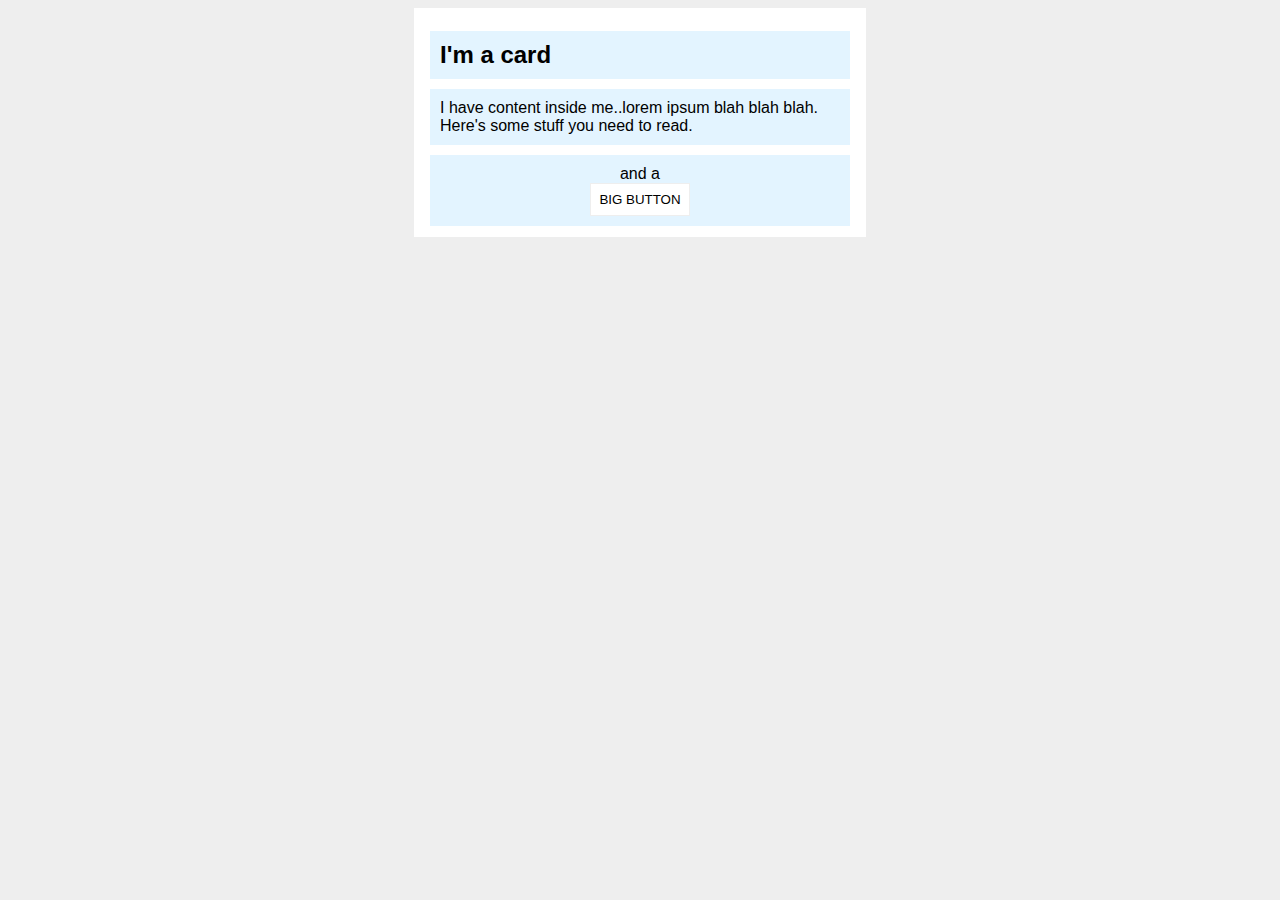
<file: foundations/block-and-inline/02-margin-and-padding-2/index.html>
<!DOCTYPE html>
<html lang="en">
  <head>
    <meta charset="UTF-8">
    <meta http-equiv="X-UA-Compatible" content="IE=edge">
    <meta name="viewport" content="width=device-width, initial-scale=1.0">
    <title>Margin and Padding exercise 2</title>
    <link rel="stylesheet" href="style.css">
  </head>
  <body>
    <div class="card">
      <h2 class="title">I'm a card</h1>
      <div class="content">I have content inside me..lorem ipsum blah blah blah. Here's some stuff you need to read.</div>
      <div class="button-container">and a <button>BIG BUTTON</button></div>
    </div>
  </body>
</html>
</file>
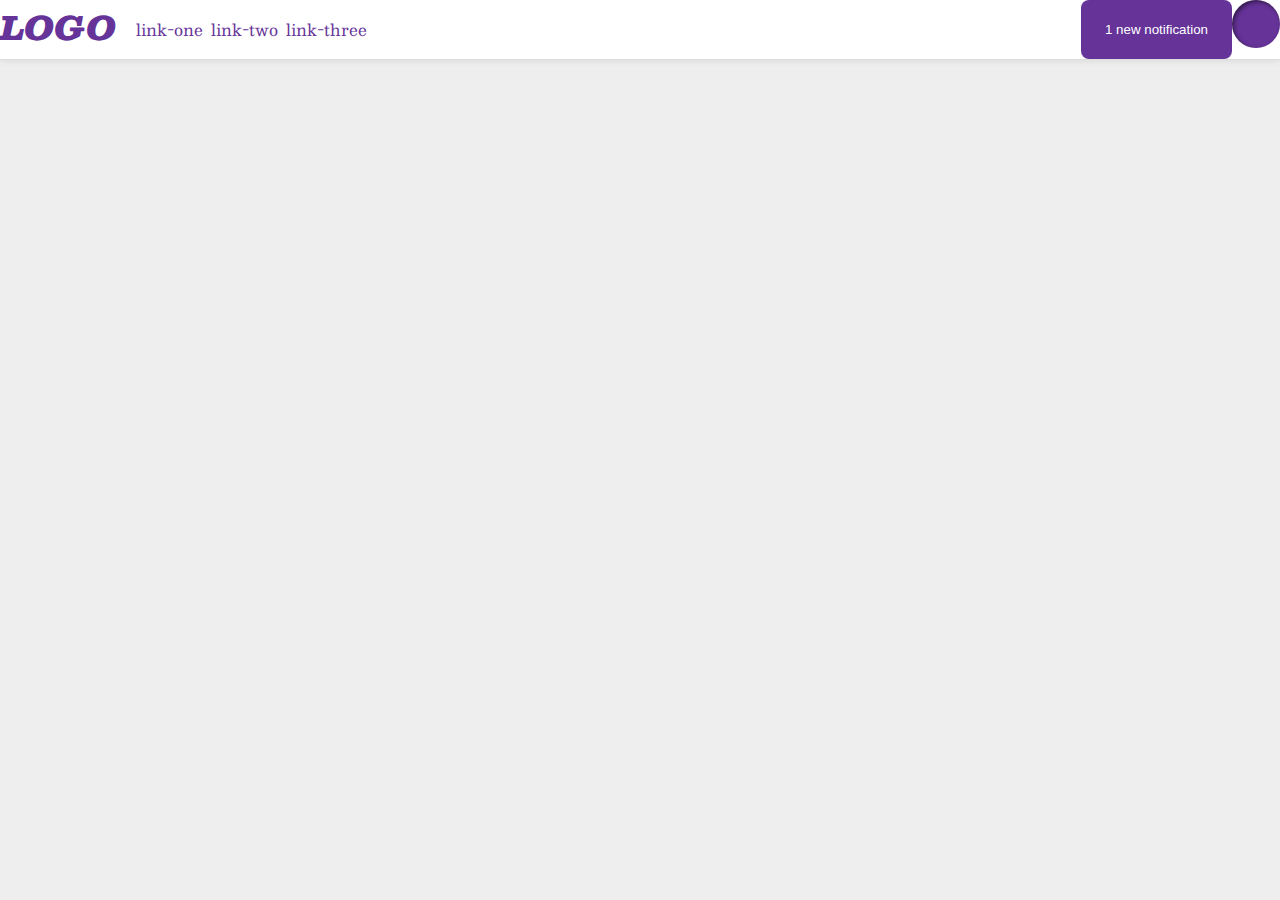
<file: foundations/flex/03-flex-header-2/index.html>
<!DOCTYPE html>
<html lang="en">
  <head>
    <meta charset="UTF-8">
    <meta http-equiv="X-UA-Compatible" content="IE=edge">
    <meta name="viewport" content="width=device-width, initial-scale=1.0">
    <title>Flex Header 2</title>
    <link rel="stylesheet" href="style.css">
  </head>
  <body>
    <div class="header">
      <div class="left-content">
        <div class="logo">
          LOGO
        </div>
        <ul class="links">
          <li><a href="https://google.com">link-one</a></li>
          <li><a href="https://google.com">link-two</a></li>
          <li><a href="https://google.com">link-three</a></li>
        </ul>
      </div>
      <div class="right-content">
        <button class="notifications">
          1 new notification
        </button>
        <div class="profile-image"></div>
      </div>
    </div>
  </body>
</html>
</file>
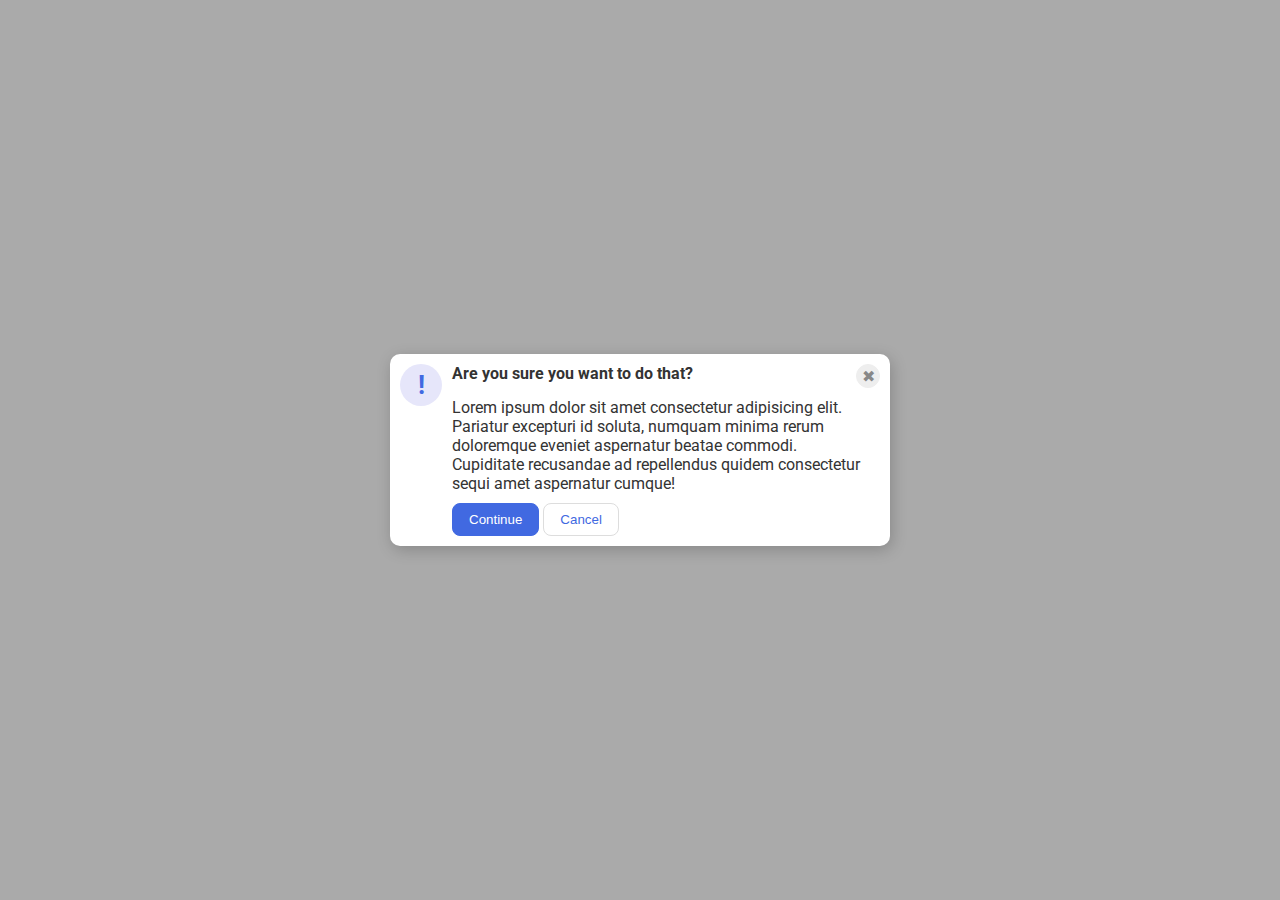
<file: foundations/flex/05-flex-modal/index.html>
<!DOCTYPE html>
<html lang="en">
  <head>
    <meta charset="UTF-8">
    <meta http-equiv="X-UA-Compatible" content="IE=edge">
    <meta name="viewport" content="width=device-width, initial-scale=1.0">
    <link rel="stylesheet" href="style.css">
    <title>Modal</title>
  </head>
  <body>
    <div class="modal">
      <div class="icon">!</div>
      <div class="right-content">
        <div class="header">Are you sure you want to do that?
          <button class="close-button">✖</button>
        </div>
        <div class="text">Lorem ipsum dolor sit amet consectetur adipisicing elit. Pariatur excepturi id soluta, numquam minima rerum doloremque eveniet aspernatur beatae commodi. Cupiditate recusandae ad repellendus quidem consectetur sequi amet aspernatur cumque!</div>
        <button class="continue">Continue</button>
        <button class="cancel">Cancel</button>
        </div>
    </div>
  </body>
</html>
</file>
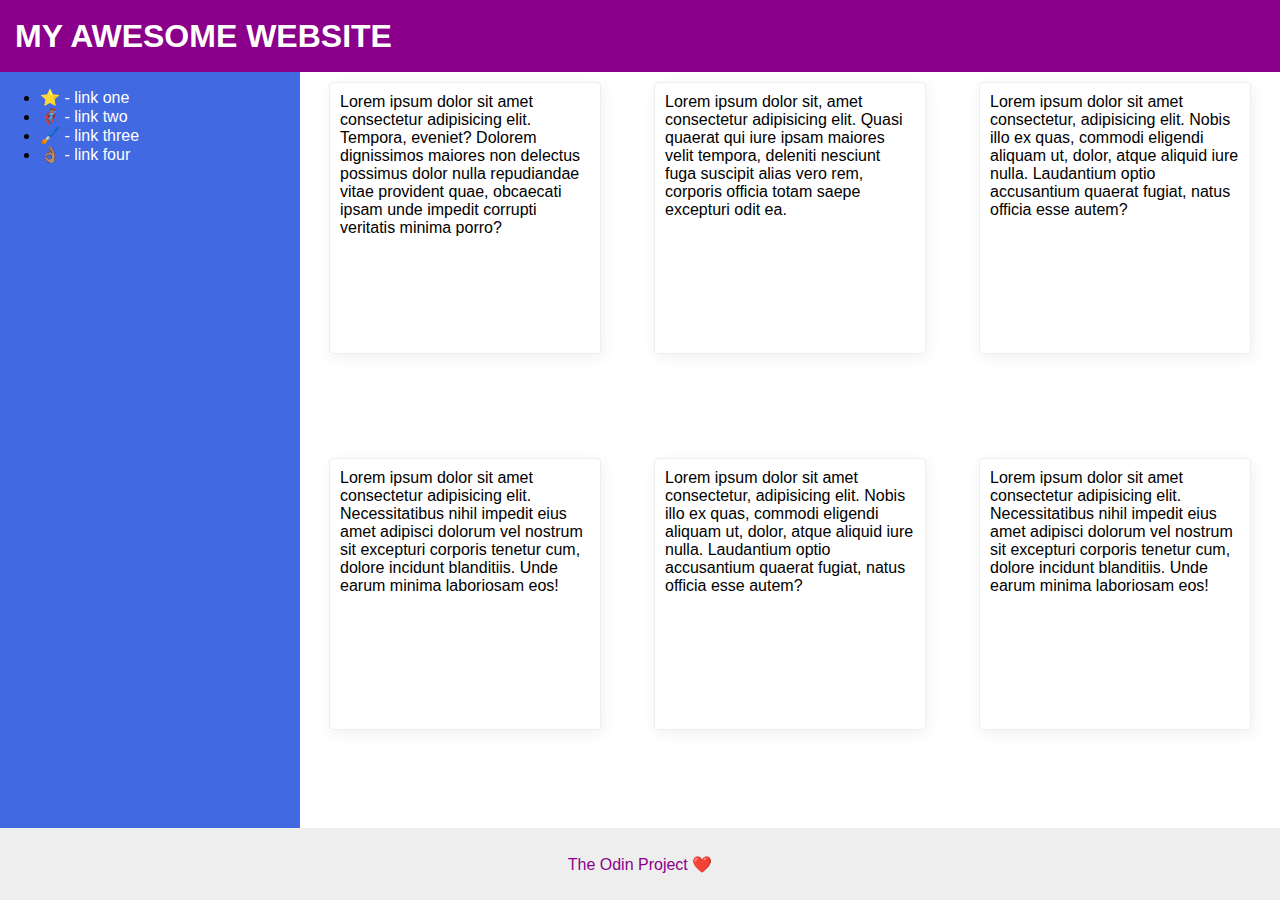
<file: foundations/flex/07-flex-layout-2/index.html>
<!DOCTYPE html>
<html lang="en">
  <head>
    <meta charset="UTF-8">
    <meta http-equiv="X-UA-Compatible" content="IE=edge">
    <meta name="viewport" content="width=device-width, initial-scale=1.0">
    <title>The Holy Grail</title>
    <link rel="stylesheet" href="style.css">
  </head>
  <body>
    <div class="header">
      MY AWESOME WEBSITE
    </div>
    
    <div class="content">
      <div class="sidebar">
        <ul>
          <li><a href="#">⭐ - link one</a></li>
          <li><a href="#">🦸🏽‍♂️ - link two</a></li>
          <li><a href="#">🖌️ - link three</a></li>
          <li><a href="#">👌🏽 - link four</a></li>
        </ul>
      </div>

      <div class="cards">
      <div class="card">Lorem ipsum dolor sit amet consectetur adipisicing elit. Tempora, eveniet? Dolorem dignissimos maiores non delectus possimus dolor nulla repudiandae vitae provident quae, obcaecati ipsam unde impedit corrupti veritatis minima porro?</div>
      <div class="card">Lorem ipsum dolor sit, amet consectetur adipisicing elit. Quasi quaerat qui iure ipsam maiores velit tempora, deleniti nesciunt fuga suscipit alias vero rem, corporis officia totam saepe excepturi odit ea.</div>
      <div class="card">Lorem ipsum dolor sit amet consectetur, adipisicing elit. Nobis illo ex quas, commodi eligendi aliquam ut, dolor, atque aliquid iure nulla. Laudantium optio accusantium quaerat fugiat, natus officia esse autem?</div>
      <div class="card">Lorem ipsum dolor sit amet consectetur adipisicing elit. Necessitatibus nihil impedit eius amet adipisci dolorum vel nostrum sit excepturi corporis tenetur cum, dolore incidunt blanditiis. Unde earum minima laboriosam eos!</div>
      <div class="card">Lorem ipsum dolor sit amet consectetur, adipisicing elit. Nobis illo ex quas, commodi eligendi aliquam ut, dolor, atque aliquid iure nulla. Laudantium optio accusantium quaerat fugiat, natus officia esse autem?</div>
      <div class="card">Lorem ipsum dolor sit amet consectetur adipisicing elit. Necessitatibus nihil impedit eius amet adipisci dolorum vel nostrum sit excepturi corporis tenetur cum, dolore incidunt blanditiis. Unde earum minima laboriosam eos!</div>
      </div>
    </div>

    <div class="footer">
      The Odin Project ❤️
    </div>
  </body>
</html>
</file>
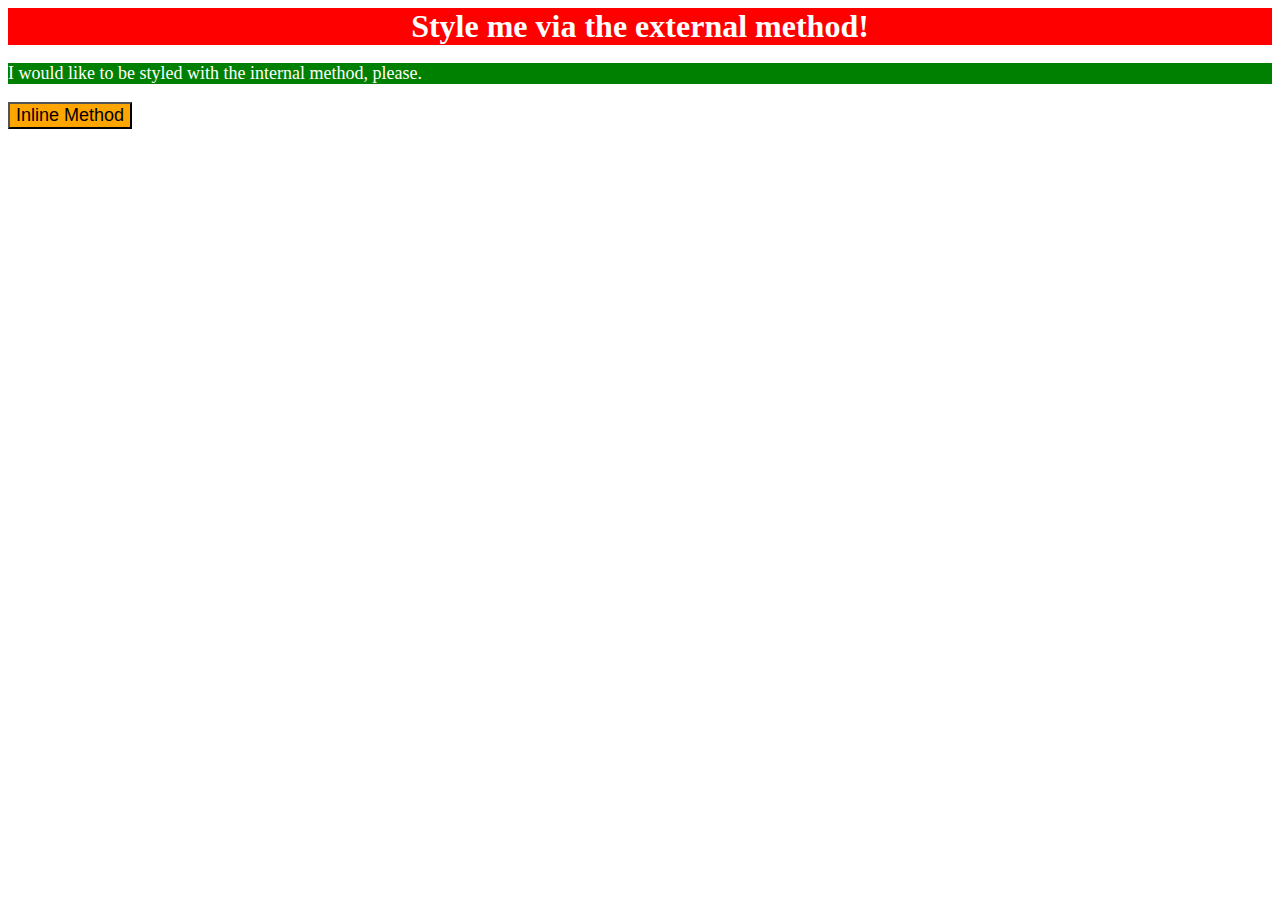
<file: foundations/intro-to-css/01-css-methods/index.html>
<!DOCTYPE html>
<html lang="en">
  <head>
    <meta charset="UTF-8">
    <meta http-equiv="X-UA-Compatible" content="IE=edge">
    <meta name="viewport" content="width=device-width, initial-scale=1.0">
    <title>Methods for Adding CSS</title>
    <link rel="stylesheet" href="styles.css">
    <style>
      p {
        background-color: green;
        color: white;
        font-size: 18px;
      }
    </style>
  </head>
  <body>
    <div>Style me via the external method!</div>
    <p>I would like to be styled with the internal method, please.</p>
    <button style="background-color: orange; font-size: 18px;">Inline Method</button>
  </body>
</html>
</file>
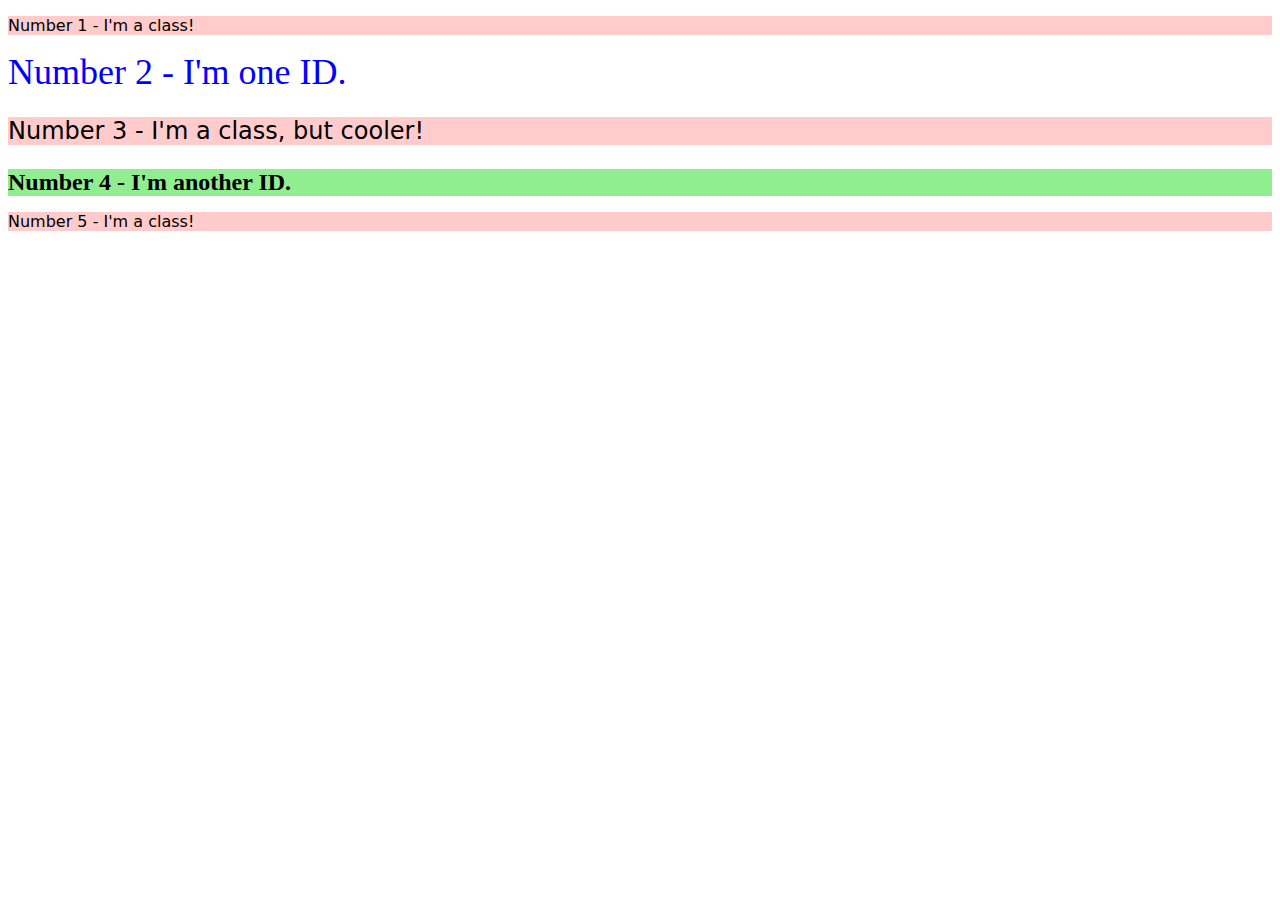
<file: foundations/intro-to-css/02-class-id-selectors/index.html>
<!DOCTYPE html>
<html lang="en">
  <head>
    <meta charset="UTF-8">
    <meta http-equiv="X-UA-Compatible" content="IE=edge">
    <meta name="viewport" content="width=device-width, initial-scale=1.0">
    <title>Class and ID Selectors</title>
    <link rel="stylesheet" href="style.css">
  </head>
  <body>
    <p class="odd">Number 1 - I'm a class!</p>
    <div id="two">Number 2 - I'm one ID.</div>
    <p class="odd three">Number 3 - I'm a class, but cooler!</p>
    <div id="four">Number 4 - I'm another ID.</div>
    <p class="odd">Number 5 - I'm a class!</p>
  </body>
</html>
</file>
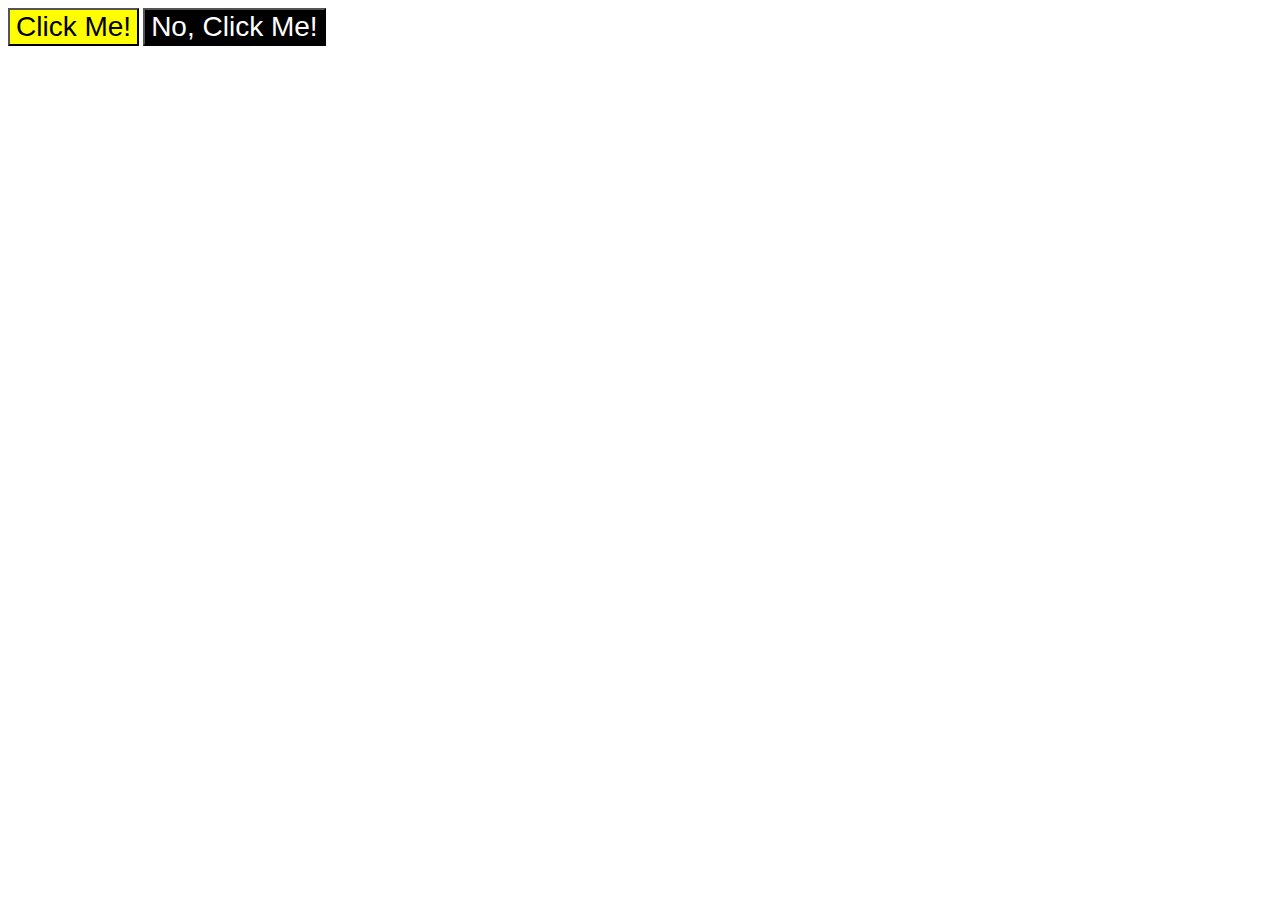
<file: foundations/intro-to-css/03-grouping-selectors/index.html>
<!DOCTYPE html>
<html lang="en">
  <head>
    <meta charset="UTF-8">
    <meta http-equiv="X-UA-Compatible" content="IE=edge">
    <meta name="viewport" content="width=device-width, initial-scale=1.0">
    <title>Grouping Selectors</title>
    <link rel="stylesheet" href="style.css">
  </head>
  <body>
    <button class="yellow-button">Click Me!</button>
    <button class="black-button">No, Click Me!</button>
  </body>
</html>
</file>
<file: foundations/block-and-inline/02-margin-and-padding-2/style.css>
body {
  background: #eee;
  font-family: sans-serif;
}

.title, .content, .button-container {
  width: 400px;
  margin: 10px auto;
  padding: 10px;
}

.card {
  width: 450px;
  background: #fff;
  margin: auto;
  padding: 1px;
  padding-top: 13px;
}

.title {
  background: #e3f4ff;
}

.content {
  background: #e3f4ff;
}

.button-container {
  background: #e3f4ff;
  text-align: center;
}

button {
  background: white;
  border: 1px solid #eee;
  display: block;
  width: 100px;
  margin: auto;
  padding: 8px;
}
</file>
<file: foundations/flex/03-flex-header-2/style.css>
/* this is some magical font-importing.  
you'll learn about it later. */
@import url('https://fonts.googleapis.com/css2?family=Besley:ital,wght@0,400;1,900&display=swap');

body {
  margin: 0;
  background: #eee;
  font-family: Besley, serif;
}

.header {
  background: white;
  border-bottom: 1px solid #ddd;
  box-shadow: 0 0 8px rgba(0,0,0,.1);
  display: flex;
  justify-content: space-between;
}

.profile-image {
  background: rebeccapurple;
  box-shadow: inset 2px 2px 4px rgba(0,0,0,.5);
  border-radius: 50%;
  width: 48px;
  height: 48px;
}

.logo {
  color: rebeccapurple;
  font-size: 32px;
  font-weight: 900;
  font-style: italic;
}

button {
  border: none;
  border-radius: 8px;
  background: rebeccapurple;
  color: white;
  padding: 8px 24px;
}

a {
  /* this removes the line under our links */
  text-decoration: none;
  color: rebeccapurple;
}

ul {
  list-style-type: none;
  border: auto;
}

.left-content {
  display: flex;
}

.right-content {
  display: flex;
}

.links {
  display: flex;
  gap: 0.5em;
  padding-left: 20px;
}
</file>
<file: foundations/flex/05-flex-modal/style.css>
@import url('https://fonts.googleapis.com/css2?family=Roboto:wght@400;700&display=swap');

html, body {
  height: 100%;
}

body {
  font-family: Roboto, sans-serif;
  margin: 0;
  background: #aaa;
  color: #333;
  /* I'll give you this one for free lol */
  display: flex;
  align-items: center;
  justify-content: center;
}

.modal {
  background: white;
  width: 480px;
  border-radius: 10px;
  box-shadow: 2px 4px 16px rgba(0,0,0,.2);
  display: flex;
  padding: 10px;
  gap: 10px
}

.text {
  padding: 10px;
  padding-left:0px;
}

.icon {
  color: royalblue;
  font-size: 26px;
  font-weight: 700;
  background: lavender;
  width: 42px;
  height: 42px;
  border-radius: 50%;
  display: flex;
  align-items: center;
  justify-content: center;
  flex-shrink: 0;
}

.header {
  display: flex;
  justify-content: space-between;
  font-weight: bold;
}

.close-button {
  background: #eee;
  border-radius: 50%;
  color: #888;
  font-weight: 400;
  font-size: 16px;
  height: 24px;
  width: 24px;
  display: flex;
  align-items: center;
  justify-content: center;
  border: 1px solid #eee;
  padding: 0;
}

button {
  cursor: pointer;
  padding: 8px 16px;
  border-radius: 8px;
}

button.continue {
  background: royalblue;
  border: 1px solid royalblue;
  color: white;
}

button.cancel {
  background: white;
  border: 1px solid #ddd;
  color: royalblue;
}
</file>
<file: foundations/flex/07-flex-layout-2/style.css>
body {
  font-family: -apple-system, BlinkMacSystemFont, 'Segoe UI', Roboto, Oxygen, Ubuntu, Cantarell, 'Open Sans', 'Helvetica Neue', sans-serif;
  margin: 0;
  min-height: 100vh;
  display: flex;
  flex-direction: column;
}

.header {
  height: 72px;
  background: darkmagenta;
  color: white;
  font-size: 32px;
  font-weight: 900;
  flex-shrink: 0;
  display: flex;
  align-items: center;
  padding-left: 15px;
}

.footer {
  height: 72px;
  background: #eee;
  color: darkmagenta;
  flex-shrink: 0;
  display: flex;
  justify-content: center;
  align-items: center;
}

.sidebar {
  width: 300px;
  background: royalblue;
  box-sizing: border-box;
  display: flex;
  flex-direction: column;
  flex-shrink: 0;
}

a {
    text-decoration: none;
    color: white
}

.card {
  border: 1px solid #eee;
  box-shadow: 2px 4px 16px rgba(0,0,0,.06);
  border-radius: 4px;
  padding: 10px;
  width: 250px;
  height: 250px;
}

.content {
  display: flex;
  flex-grow: 1;
}

.cards {
  display: flex;
  justify-content: space-around;
  align-items: start;
  padding: 10px;
  flex-wrap: wrap;
  gap: 15px;
}
</file>
<file: foundations/intro-to-css/01-css-methods/styles.css>
div {
    background-color: red;
    color: white;
    font-size: 32px;
    text-align: center;
    font-weight: bold;
}
</file>
<file: foundations/intro-to-css/02-class-id-selectors/style.css>
/* Add CSS Styling */

.odd {
    background-color: rgb(255, 204, 203);
    font-family: 'Verdana', 'DejaVu Sans', sans-serif;
}

#two {
    color: rgb(0, 0, 255);
    font-size: 36px;
}

.three {
    font-size: 24px;
}

#four {
    background-color: rgb(144, 238, 144);
    font-size: 24px;
    font-weight: 800
}
</file>
<file: foundations/intro-to-css/03-grouping-selectors/style.css>
/* Add CSS Styling */

.yellow-button, .black-button {
    font-size: 28px;
    font-family: 'Helvetica', "Times New Roman", sans-serif;
}

.yellow-button {
    background-color: yellow;
}

.black-button {
    background-color: black;
    color: white
}
</file>
